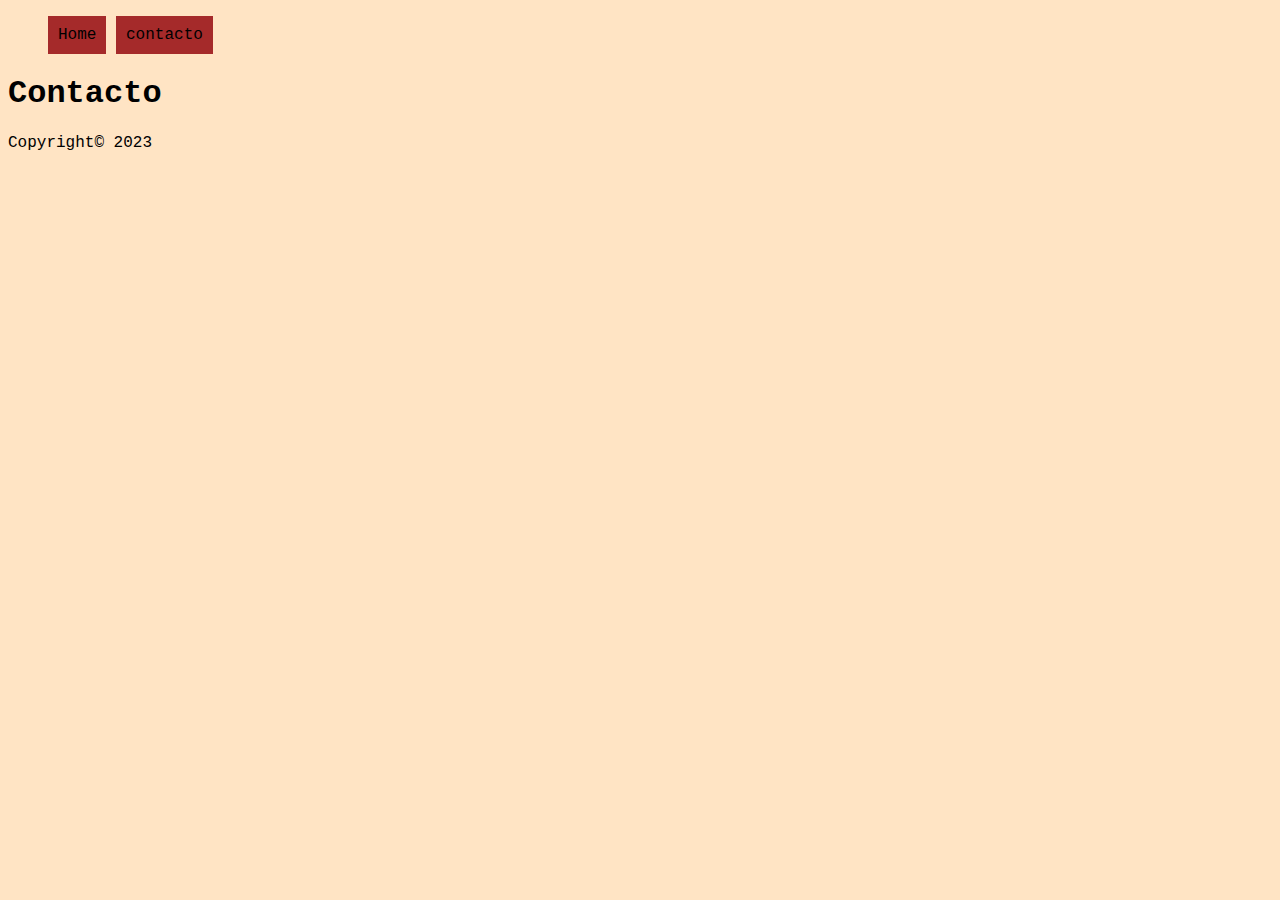
<file: contacto.html>
<!DOCTYPE html>
<html lang="en">
<head>
    <meta charset="UTF-8">
    <meta name="viewport" content="width=device-width, initial-scale=1.0">
    <title>contacto</title>
    <link rel="stylesheet" href="./css/style.css">
</head>
<body>
    <header>
        <nav>
            <ul>
                <li><a href="index.html">Home</a></li>
                <li><a href="contacto.html">contacto</a></li>
            </ul>
        </nav>
    
       </header>
    <main>
        <h1>Contacto</h1>
    </main>
    <footer>
        Copyright&copy; 2023
    </footer>
    
</body>
</html>
</file>
<file: css/style.css>
*{ 
    margin: 1;
    padding: 1;
    box-sizing: 1;
}

body {
    font-family: 'Courier New', Courier, monospace;
    font-size: 1rem;
    background-color: bisque;
 }

 header ul li {
    display: inline-block;
    margin: 10 px;
    & a{ 
        display: block;
        padding: 10px;
        background-color: brown;
        color: black;
        text-decoration: none;
        &:hover{ 
            background-color: black;
            color: whitesmoke;
        }
    } 
  }
</file>
